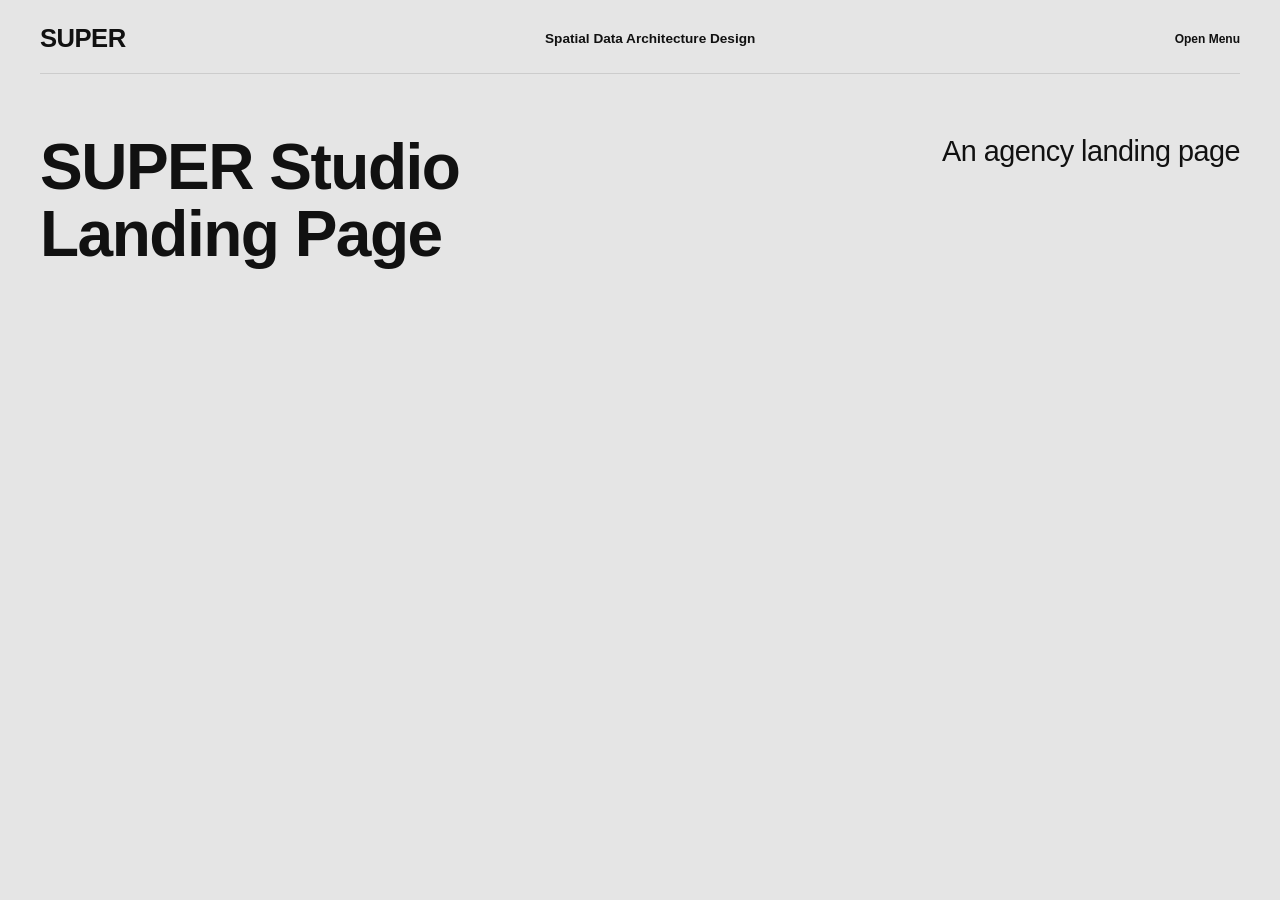
<file: 00-warmup/index.html>
<!doctype html>
<html lang="en">
  <head>
    <title>Lab03 - Warmup</title>
    <link rel="stylesheet" href="styles.css" />
    <script src="main.js" defer></script>
  </head>
  <body>
    <!-- Top Header Bar -->
    <header class="top-bar">
      <div class="brand">SUPER</div>
      <div class="subtitle">Spatial Data Architecture Design</div>
      <div class="menu-label">Open Menu</div>
    </header>

    <!-- Headline Typography Section -->
    <section class="headline">
      <h1 class="title">SUPER Studio<br />Landing Page</h1>
      <div class="side-text">An agency landing page</div>
    </section>

    <section class="projects-container" id="projects">
      <!-- Projects will go here -->
      <!-- Structured like:
        <div class="project-item">
          <h2 class="project-title">PROJECT TITLE</h2>
          <h4 class="project-client">CLIENT NAME</h4>
          <div class="project-image-container">
            <img class="project-image" src=url>
          </div>
        </div>
      -->
    </section>
  </body>
</html>
</file>
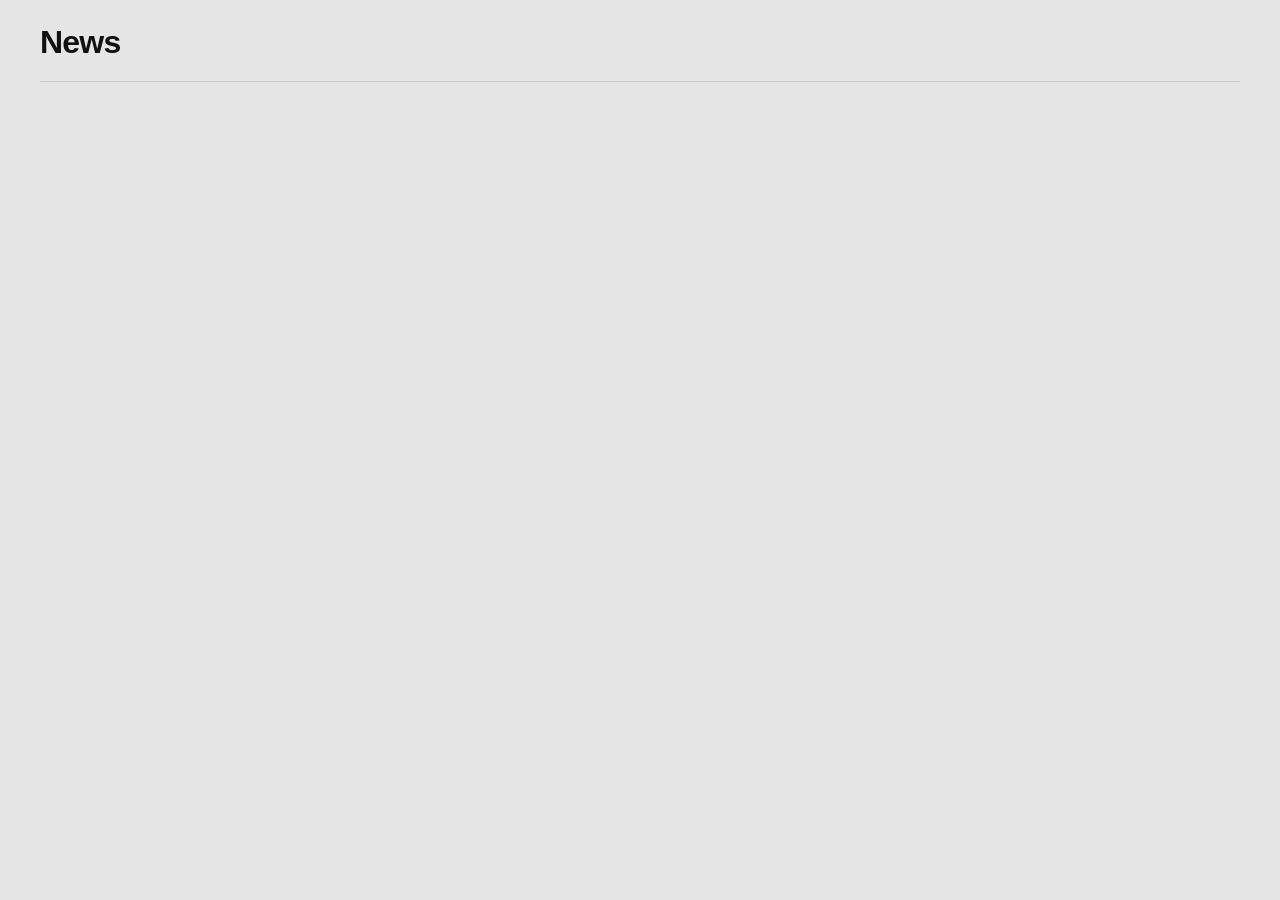
<file: 01-exercise/news.html>
<!doctype html>
<html lang="en">
  <head>
    <title>Lab03 - News</title>
    <link rel="stylesheet" href="styles.css" />
    <script src="main.js" defer></script>
  </head>
  <body>

    <!-- Top Header Bar -->
    <header class="top-bar">
      <div class="brand">News</div>
    </header>

    <!--  News list -->
    <section class="news-container" id="news">
      <!-- Articles will go here inside categories -->
      <!-- Structured like:
        <div class="news-category-container">
          <h4 class="news-category-title">CATEGORY</h4>
          <div class="news-category-articles">
            <div class="news-item">
              <h4 class="news-item-title">ARTICLE TITLE</h4>
              <h4 class="news-item-source">SOURCE NAME</h4>
              <div class="news-item-image-container">
                <img class="news-item-image" src=url>
              </div>
            </div>
          </div>
        </div>
      -->
    </section>
  </body>
</html>
</file>
<file: 00-warmup/styles.css>
* {
  box-sizing: border-box;
  margin: 0;
  padding: 0;
}

body {
  font-family: Arial, sans-serif;
  background-color: #e5e5e5;
  color: #111;
  padding: 24px 40px;
}

.top-bar {
  display: flex;
  justify-content: space-between;
  align-items: center;
  padding-bottom: 20px;
  border-bottom: 1px solid #ccc;
}

.brand {
  font-size: 1.6rem;
  font-weight: 800;
  letter-spacing: -0.5px;
}

.subtitle {
  font-size: 0.85rem;
  font-weight: 600;
  color: #111;
}

.menu-label {
  font-size: 0.75rem;
  font-weight: 600;
}

.headline {
  display: flex;
  justify-content: space-between;
  align-items: flex-start;
  margin: 60px 0 80px 0;
}

.title {
  font-size: 4rem;
  font-weight: 600;
  line-height: 1.05;
  letter-spacing: -1.5px;
}

.side-text {
  font-size: 1.8rem;
  font-weight: 500;
  line-height: 1.2;
  max-width: 320px;
  letter-spacing: -0.5px;
}

.projects-container {
  display: flex;
  flex-direction: row;
  flex-wrap: wrap;
  justify-content: flex-start;
  gap: 20px;
  width: 100%;
}

.project-item {
  width: calc(25% - 3 * 20px / 4);
  border: 1px #111 solid;
}

.project-image-container {
  width: 100%;
}

.project-image-container img {
  width: 100%;
  aspect-ratio: 1 / 1;
  object-fit: cover;
}
</file>
<file: 01-exercise/styles.css>
* {
  box-sizing: border-box;
  margin: 0;
  padding: 0;
}

body {
  font-family: Arial, sans-serif;
  background-color: #e5e5e5;
  color: #111;
  padding: 24px 40px;
}

.top-bar {
  display: flex;
  justify-content: space-between;
  align-items: center;
  padding-bottom: 20px;
  border-bottom: 1px solid #ccc;
}

.brand {
  font-size: 2rem;
  font-weight: 800;
  letter-spacing: -0.8px;
}
</file>
